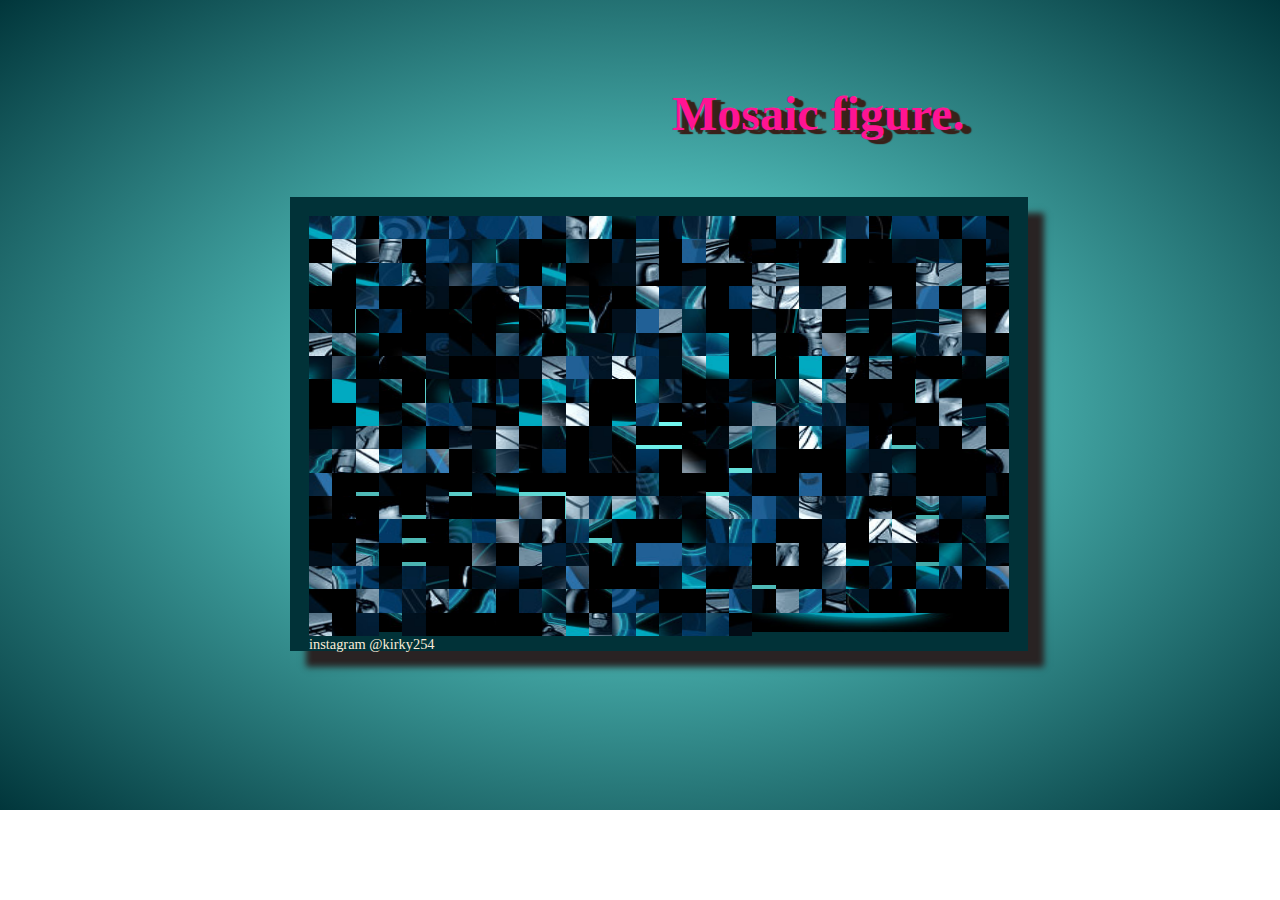
<file: index.html>
<!DOCTYPE html>
<html lang="en">
<head>
    <meta charset="UTF-8">
    <meta name="viewport" content="width=device-width, initial-scale=1.0">
    <meta http-equiv="X-UA-Compatible" content="ie=edge">
    <link rel="stylesheet" href="style.css">
    <title>kenya</title>
</head>
<body>
    <section id="section">
        <h1>Mosaic figure.</h1>
        <div class="container"></div>
    </section>
    <script src="index.js"></script>

</body>
</html>
</file>
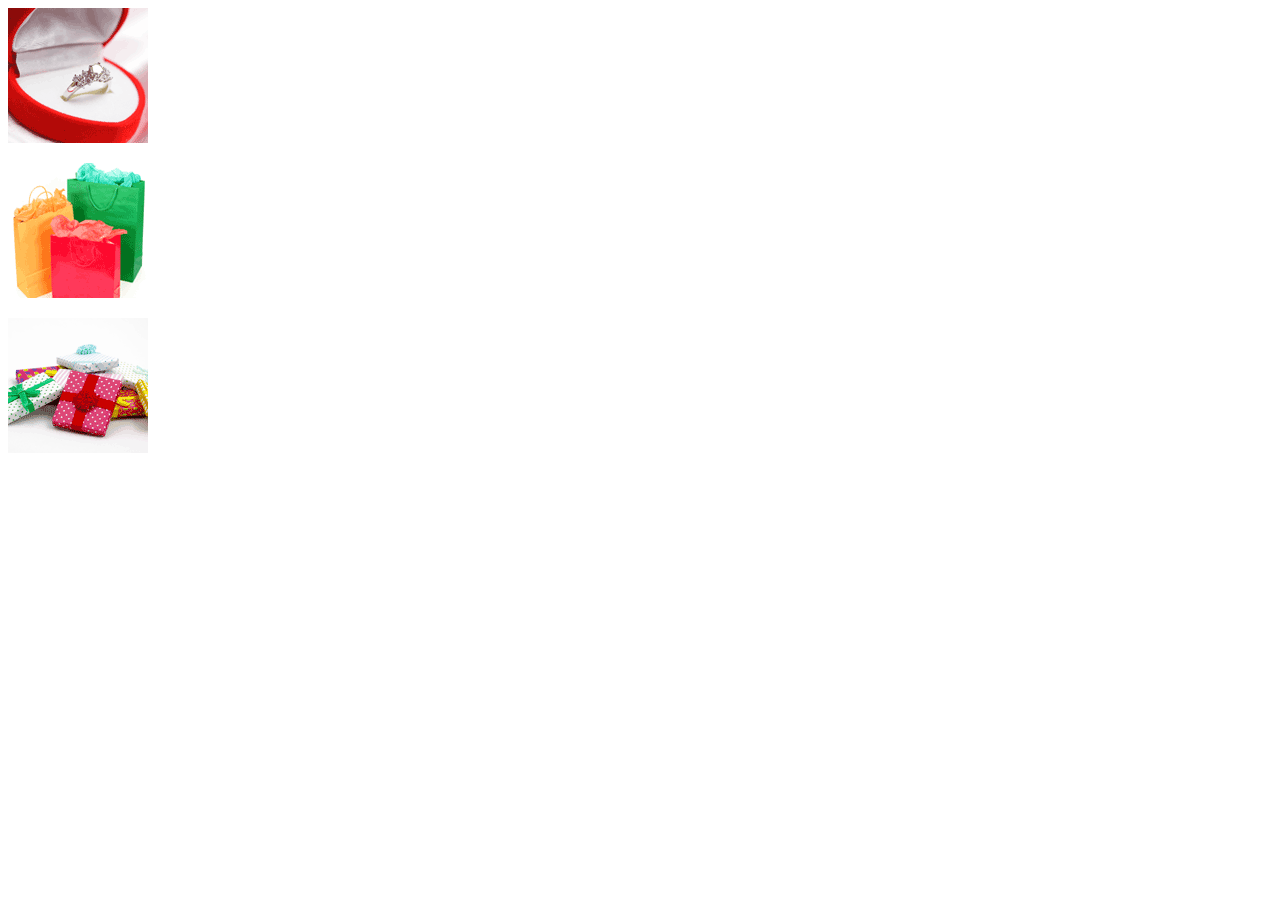
<file: style.html>
<!DOCTYPE html>
<html lang="en">
<head>
    <meta charset="UTF-8">
    <meta name="viewport" content="width=device-width, initial-scale=1.0">
    <meta http-equiv="X-UA-Compatible" content="ie=edge">
    <title>Document</title>
</head>
<body>
    <section class="one">
        <img src="photos/tp_image03.gif" alt="" class="pic">
        <p></p>
    </section>
    <section class="two">
        <img src="photos/tp_image04.gif" alt="" class="pic">
        <p></p>
    </section>
    <section class="three">
        <img src="photos/tp_image1.gif" alt="" class="pic">
    </section>
</body>
</html>
</file>
<file: style.css>
.container{
    display: grid;
    grid-template-columns: repeat( 30, calc(700px / 30));
    grid-template-rows: repeat( 18, calc(700px / 30));
    width:700px;
    height: 416px;
    left: 50%;
    top: 50%;
    position: absolute;
    margin-left: -350px;
    margin-top: -208px;
    border: 1.2em solid #013238;
    box-shadow: 1em 1em .4em #292323;
}
h1 {
    color:deeppink;
    font-family: fantasy;
    font-size: 3em;
    position: absolute;
    left:14em;
    top: 1.8em;
    text-shadow: 5px 2px 1px #38231b,7px 4px 1px #38231b,9px 4px 1px #38231b;
}
.container:after {
    content: "instagram @kirky254";
    color: antiquewhite;
    font-size: .9em;
    width: 160px;
}
.block {
    background: url(photos/dj.jpg) no-repeat;
    background-size: 700px 416px;
}
* {
     margin: 0;
    padding: 0;
}
#section {
    background:radial-gradient(#77fff8,#01363b);
    position: absolute;
    width: 100%;
   
    height: 90vh;
}
</file>
